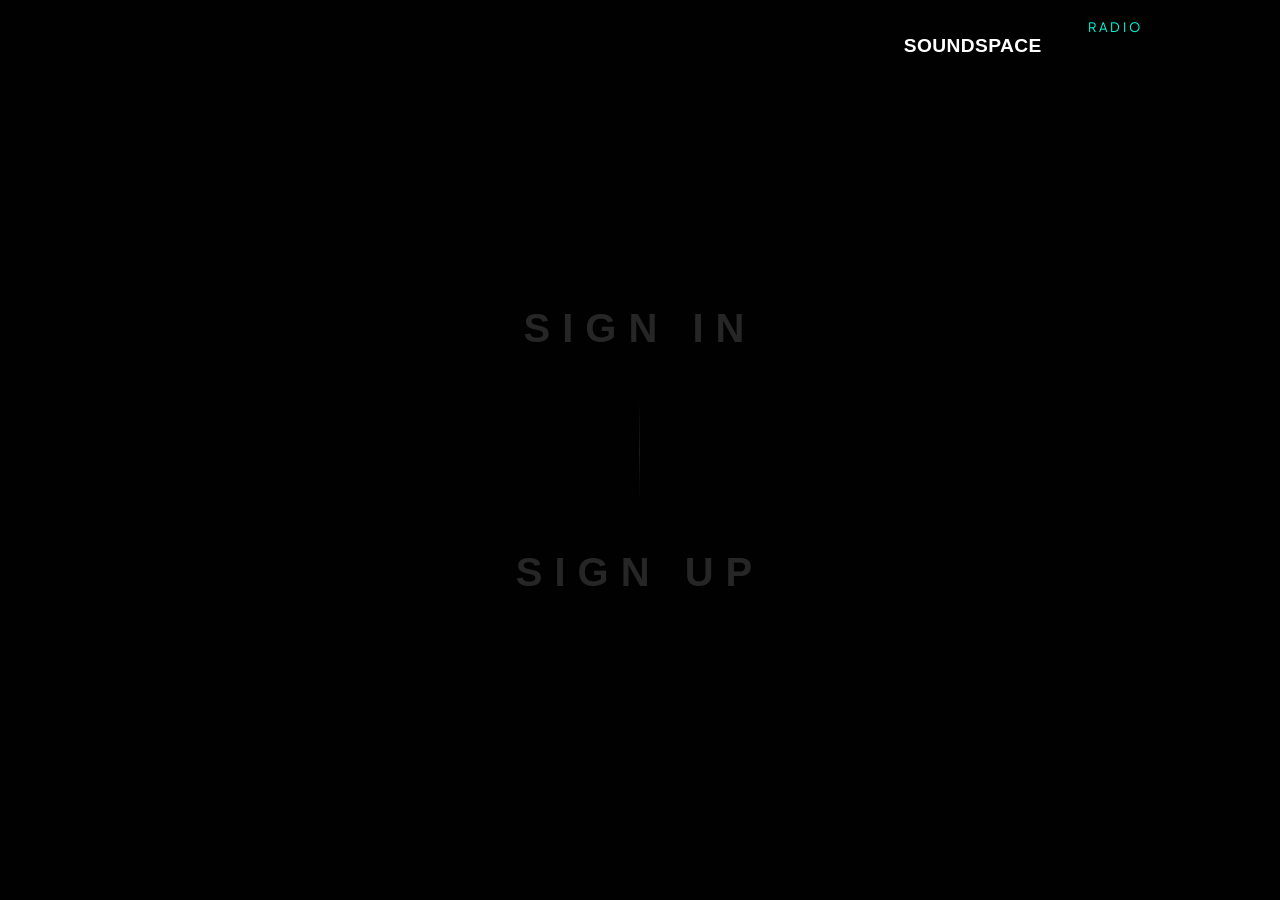
<file: qobuz-data-gateway/src/main/resources/static/login.html>
<!DOCTYPE html>
<html lang="en">
<head>
    <meta charset="UTF-8">
    <meta name="viewport" content="width=device-width, initial-scale=1.0, maximum-scale=1.0, user-scalable=no">
    <title>Soundspace | Entry</title>
    <script src="tailwindcss.js"></script>
    <link href="https://fonts.googleapis.com/css2?family=Syncopate:wght@400;700&family=Plus+Jakarta+Sans:wght@300;400;600;800&display=swap" rel="stylesheet">
    <style>
        * {
            margin: 0;
            padding: 0;
            box-sizing: border-box;
            -webkit-user-select: none;
            user-select: none;
        }

        body {
            font-family: 'Plus Jakarta Sans', sans-serif;
            background-color: #010101;
            color: white;
            overflow: hidden;
            height: 100dvh;
            width: 100vw;
            display: flex;
            align-items: center;
            justify-content: center;
            touch-action: none;
        }

        .brand-title {
    position: absolute;
    top: 2rem;
    left: 26%;
    font-family: 'Syncopate', sans-serif;
    font-weight: 900;
    font-size: 1.2rem;
    letter-spacing: 0.4px;
    color: rgb(255 255 255);
    z-index: 100;
    text-transform: uppercase;
    text-align: center;
    width: 100%;
        }

        #brand-title-radio {
    position: absolute;
    top: 2%;
    letter-spacing: 3px;
    color: #00ffde;
    font-size: small;
    left: 85%;
        }

        /* Ambient Glow - More subtle, "breathing" */
        .ambient-glow {
            position: absolute;
            inset: 0;
            z-index: 0;
            pointer-events: none;
            transition: all 1.5s cubic-bezier(0.16, 1, 0.3, 1);
            opacity: 0;
        }
        .active-ambient { opacity: 0.4; }
        .ambient-cyan { background: radial-gradient(circle at 50% 50%, rgba(0, 255, 204, 0.08), transparent 70%); }
        .ambient-pink { background: radial-gradient(circle at 50% 50%, rgba(255, 0, 85, 0.08), transparent 70%); }

        /* Initial Choice Screen - "The Split Gate" */
        .choice-wrapper {
            position: relative;
            display: flex;
            flex-direction: column;
            align-items: center;
            z-index: 10;
            transition: all 1s cubic-bezier(0.16, 1, 0.3, 1);
        }
        .choice-wrapper.hidden {
            transform: scale(1.1);
            opacity: 0;
            pointer-events: none;
            filter: blur(10px);
        }

        .split-line {
            width: 1px;
            height: 100px;
            background: linear-gradient(to bottom, transparent, rgba(255,255,255,0.1), transparent);
            margin: 2rem 0;
            transition: all 0.6s ease;
        }

        .gate-btn {
            font-family: 'Syncopate', sans-serif;
            font-size: 2.5rem;
            font-weight: 700;
            letter-spacing: 0.3em;
            background: none;
            border: none;
            color: rgba(255,255,255,0.15);
            cursor: pointer;
            transition: all 0.5s cubic-bezier(0.16, 1, 0.3, 1);
            position: relative;
            padding: 10px 40px;
        }

        .gate-btn:hover {
            color: white;
            letter-spacing: 0.5em;
        }

        .btn-in:hover { text-shadow: 0 0 30px rgba(0, 255, 204, 0.6); }
        .btn-up:hover { text-shadow: 0 0 30px rgba(255, 0, 85, 0.6); }

        .gate-btn::after {
            content: '';
            position: absolute;
            width: 0;
            height: 1px;
            bottom: 0;
            left: 50%;
            transform: translateX(-50%);
            transition: width 0.5s ease;
        }
        .btn-in:hover::after { width: 100%; background: #00ffcc; box-shadow: 0 0 15px #00ffcc; }
        .btn-up:hover::after { width: 100%; background: #ff0055; box-shadow: 0 0 15px #ff0055; }

        /* Auth Screen */
        #auth-screen {
            position: absolute;
            width: 100%;
            max-width: 300px;
            display: flex;
            flex-direction: column;
            align-items: center;
            opacity: 0;
            transform: translateY(30px);
            transition: all 1s cubic-bezier(0.16, 1, 0.3, 1);
            pointer-events: none;
            z-index: 20;
        }
        #auth-screen.active {
            opacity: 1;
            transform: translateY(0);
            pointer-events: auto;
        }

        .auth-header {
            font-family: 'Syncopate', sans-serif;
            font-size: 1.5rem;
            font-weight: 700;
            letter-spacing: 0.4em;
            margin-bottom: 5rem;
            text-align: center;
            opacity: 0.8;
        }
        .cyan-theme .auth-header { color: #00ffcc; text-shadow: 0 0 20px rgba(0, 255, 204, 0.3); }
        .pink-theme .auth-header { color: #ff0055; text-shadow: 0 0 20px rgba(255, 0, 85, 0.3); }

        /* Forms */
        .auth-form { width: 100%; display: none; }
        .auth-form.active { display: block; }

        .input-group {
            position: relative;
            margin-bottom: 3rem;
            opacity: 0;
            transform: translateY(10px);
            transition: all 0.6s ease;
        }
        #auth-screen.active .input-group { opacity: 1; transform: translateY(0); }
        #auth-screen.active .input-group:nth-child(1) { transition-delay: 0.3s; }
        #auth-screen.active .input-group:nth-child(2) { transition-delay: 0.45s; }
        #auth-screen.active .input-group:nth-child(3) { transition-delay: 0.6s; }

        .data-input {
            width: 100%;
            background: transparent;
            border: none;
            border-bottom: 1px solid rgba(255,255,255,0.05);
            padding: 0.6rem 0;
            font-size: 0.9rem;
            color: white;
            outline: none;
            transition: all 0.4s ease;
            font-family: inherit;
        }
        .cyan-theme .data-input:focus { border-bottom-color: #00ffcc; box-shadow: 0 1px 0 #00ffcc; }
        .pink-theme .data-input:focus { border-bottom-color: #ff0055; box-shadow: 0 1px 0 #ff0055; }

        .input-label {
            position: absolute;
            left: 0;
            top: -1.2rem;
            font-size: 0.55rem;
            letter-spacing: 0.3em;
            text-transform: uppercase;
            color: rgba(255,255,255,0.2);
            pointer-events: none;
        }
        .data-input:focus + .input-label { color: rgba(255,255,255,0.8); }

        /* Centered Actions */
        .actions-stack {
            margin-top: 3rem;
            display: flex;
            flex-direction: column;
            align-items: center;
            gap: 4rem;
            width: 100%;
        }

        .submit-btn {
            background: none;
            border: none;
            font-family: 'Syncopate', sans-serif;
            font-size: 0.7rem;
            font-weight: 700;
            letter-spacing: 0.5em;
            cursor: pointer;
            color: white;
            opacity: 0.4;
            transition: all 0.4s ease;
        }
        .submit-btn:hover { opacity: 1; letter-spacing: 0.7em; }

        .google-btn {
            display: flex;
            align-items: center;
            justify-content: center;
            width: 3.2rem;
            height: 3.2rem;
            border-radius: 50%;
            border: 1px solid rgba(255,255,255,0.05);
            color: white;
            text-decoration: none;
            font-weight: 800;
            font-size: 1.1rem;
            background: rgba(255,255,255,0.02);
            transition: all 0.5s cubic-bezier(0.16, 1, 0.3, 1);
        }
        .google-btn:hover {
            border-color: rgba(255,255,255,0.3);
            transform: scale(1.1) rotate(5deg);
            background: rgba(255,255,255,0.05);
            box-shadow: 0 0 30px rgba(255,255,255,0.05);
        }

        /* Back */
        .back-btn {
            position: absolute;
            bottom: 4rem;
            font-family: 'Syncopate', sans-serif;
            font-size: 0.5rem;
            letter-spacing: 0.4em;
            color: rgba(255,255,255,0.15);
            background: none;
            border: none;
            cursor: pointer;
            opacity: 0;
            transition: all 0.5s ease;
        }
        .back-btn:hover { color: white; opacity: 1; }
        #auth-screen.active ~ .back-btn { opacity: 1; pointer-events: auto; }

    </style>
</head>
<body id="body-container">

    <div class="brand-title">Soundspace</div><span id="brand-title-radio">RADIO</span>

    <div id="ambient-c" class="ambient-glow ambient-cyan"></div>
    <div id="ambient-p" class="ambient-glow ambient-pink"></div>

    <!-- CHOICE SCREEN -->
    <div id="choice-screen" class="choice-wrapper">
        <button id="btn-choice-signin" class="gate-btn btn-in">SIGN IN</button>
        <div class="split-line"></div>
        <button id="btn-choice-signup" class="gate-btn btn-up">SIGN UP</button>
    </div>

    <!-- AUTH SCREEN -->
    <div id="auth-screen">
        <div id="auth-title" class="auth-header">SIGN IN</div>

        <form id="login-form" class="auth-form">
            <div class="input-group">
                <input type="email" id="login-email" name="username" class="data-input" placeholder=" " required autocomplete="username">
                <label for="login-email" class="input-label">[Email]</label>
            </div>
            <div class="input-group">
                <input type="password" id="login-password" name="password" class="data-input" placeholder=" " required autocomplete="current-password">
                <label for="login-password" class="input-label">[Passkey]</label>
            </div>

            <div class="actions-stack">
                <button type="submit" class="submit-btn">PROCEED</button>
                <a href="/auth/login/oauth2/google" class="google-btn">G</a>
            </div>
        </form>

        <form id="register-form" class="auth-form">
            <div class="input-group">
                <input type="text" id="reg-name" class="data-input" placeholder=" " required>
                <label for="reg-name" class="input-label">[Name]</label>
            </div>
            <div class="input-group">
                <input type="email" id="reg-email" name="username" class="data-input" placeholder=" " required autocomplete="username">
                <label for="reg-email" class="input-label">[Email]</label>
            </div>
            <div class="input-group">
                <input type="password" id="reg-password" name="password" class="data-input" placeholder=" " required autocomplete="new-password">
                <label for="reg-password" class="input-label">[Passkey]</label>
            </div>

            <div class="actions-stack">
                <button type="submit" class="submit-btn">INITIALIZE</button>
                <a href="/auth/login/oauth2/google" class="google-btn">G</a>
            </div>
        </form>
    </div>

    <button id="btn-back" class="back-btn">RETURN / ESC</button>

    <script>
        const body = document.getElementById('body-container');
        const choiceScreen = document.getElementById('choice-screen');
        const authScreen = document.getElementById('auth-screen');
        const authTitle = document.getElementById('auth-title');
        const loginForm = document.getElementById('login-form');
        const registerForm = document.getElementById('register-form');
        const ambC = document.getElementById('ambient-c');
        const ambP = document.getElementById('ambient-p');

        const btnIn = document.getElementById('btn-choice-signin');
        const btnUp = document.getElementById('btn-choice-signup');
        const btnBack = document.getElementById('btn-back');

        function showAuth(title, theme, ambientSide, form) {
            authTitle.innerText = title;
            body.className = theme;

            if(ambientSide === 'cyan') {
                ambC.classList.add('active-ambient');
                ambP.classList.remove('active-ambient');
            } else {
                ambP.classList.add('active-ambient');
                ambC.classList.remove('active-ambient');
            }

            form.classList.add('active');
            (form === loginForm ? registerForm : loginForm).classList.remove('active');

            choiceScreen.classList.add('hidden');
            setTimeout(() => authScreen.classList.add('active'), 600);

            setTimeout(() => form.querySelector('input').focus(), 1400);
        }

        btnIn.addEventListener('click', () => showAuth('SIGN IN', 'cyan-theme', 'cyan', loginForm));
        btnUp.addEventListener('click', () => showAuth('SIGN UP', 'pink-theme', 'pink', registerForm));

        btnBack.addEventListener('click', () => {
            body.className = '';
            ambC.classList.remove('active-ambient');
            ambP.classList.remove('active-ambient');
            authScreen.classList.remove('active');
            setTimeout(() => {
                choiceScreen.classList.remove('hidden');
                document.querySelectorAll('input').forEach(i => i.value = '');
            }, 600);
        });

        // ESC key back
        window.addEventListener('keydown', (e) => {
            if(e.key === 'Escape' && authScreen.classList.contains('active')) {
                btnBack.click();
            }
        });

        // Request Logic
        loginForm.addEventListener('submit', async (e) => {
            e.preventDefault();
            await handleAuth('/auth/login', {
                email: document.getElementById('login-email').value,
                password: document.getElementById('login-password').value
            }, true);
        });

        registerForm.addEventListener('submit', async (e) => {
            e.preventDefault();
            const success = await handleAuth('/auth/register', {
                displayName: document.getElementById('reg-name').value,
                email: document.getElementById('reg-email').value,
                password: document.getElementById('reg-password').value
            }, false);
            if (success) btnIn.click();
        });

        async function handleAuth(url, bodyData, isLogin) {
            const form = isLogin ? loginForm : registerForm;
            const btn = form.querySelector('.submit-btn');
            const originalText = btn.innerText;
            btn.innerText = 'PROCESSING';
            btn.disabled = true;

            try {
                const response = await fetch(url, {
                    method: 'POST',
                    headers: { 'Content-Type': 'application/json' },
                    body: JSON.stringify(bodyData)
                });
                if (response.ok) {
                    if (isLogin) {
                        btn.innerText = 'SUCCESS';
                        setTimeout(() => window.location.href = '/index.html', 500);
                    }
                    return true;
                } else {
                    btn.innerText = 'ACCESS DENIED';
                    setTimeout(() => btn.innerText = originalText, 2000);
                    return false;
                }
            } catch (err) {
                btn.innerText = 'OFFLINE';
                setTimeout(() => btn.innerText = originalText, 2000);
                return false;
            } finally {
                btn.disabled = false;
            }
        }
    </script>
</body>
</html>
</file>
